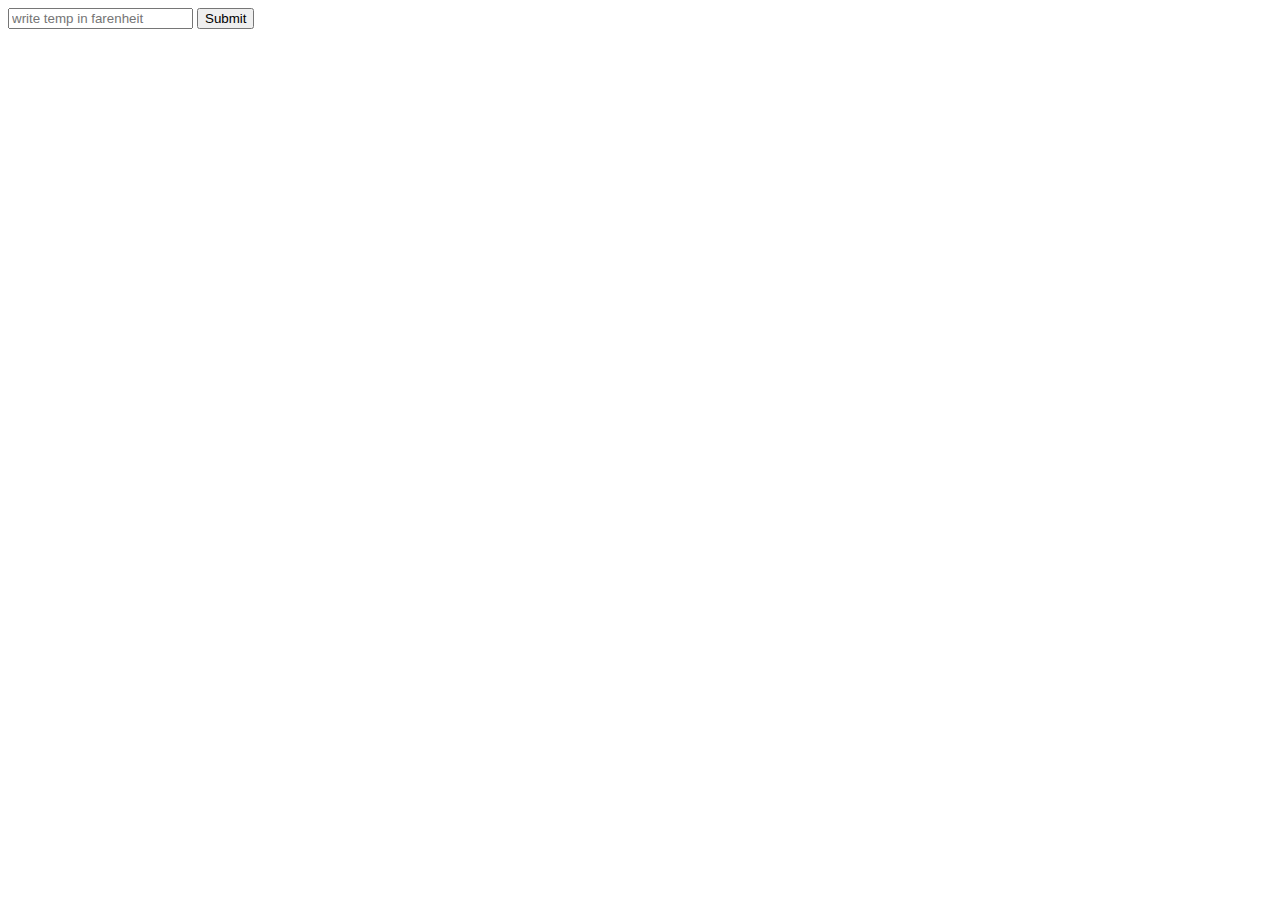
<file: farenheit to celsius.html>
<!DOCTYPE html>
<html>
	<head>
		<script src="https://ajax.googleapis.com/ajax/libs/jquery/1.12.4/jquery.min.js"></script>
	</head>
	<body>
		<input class="inputtemp" placeholder="write temp in farenheit" type="text" />
		<input class="testclick" type="submit" />
		<script>
			$(document).ready(function(){
				$(".testclick").click(function(){
					var fartemp = $(".inputtemp").val();
					function dekhdekh(){
						var celcius = (fartemp-32)*5/9;
						return celcius;
					}
					alert(dekhdekh());
				});
			});
		</script>
	</body>
</html>
</file>
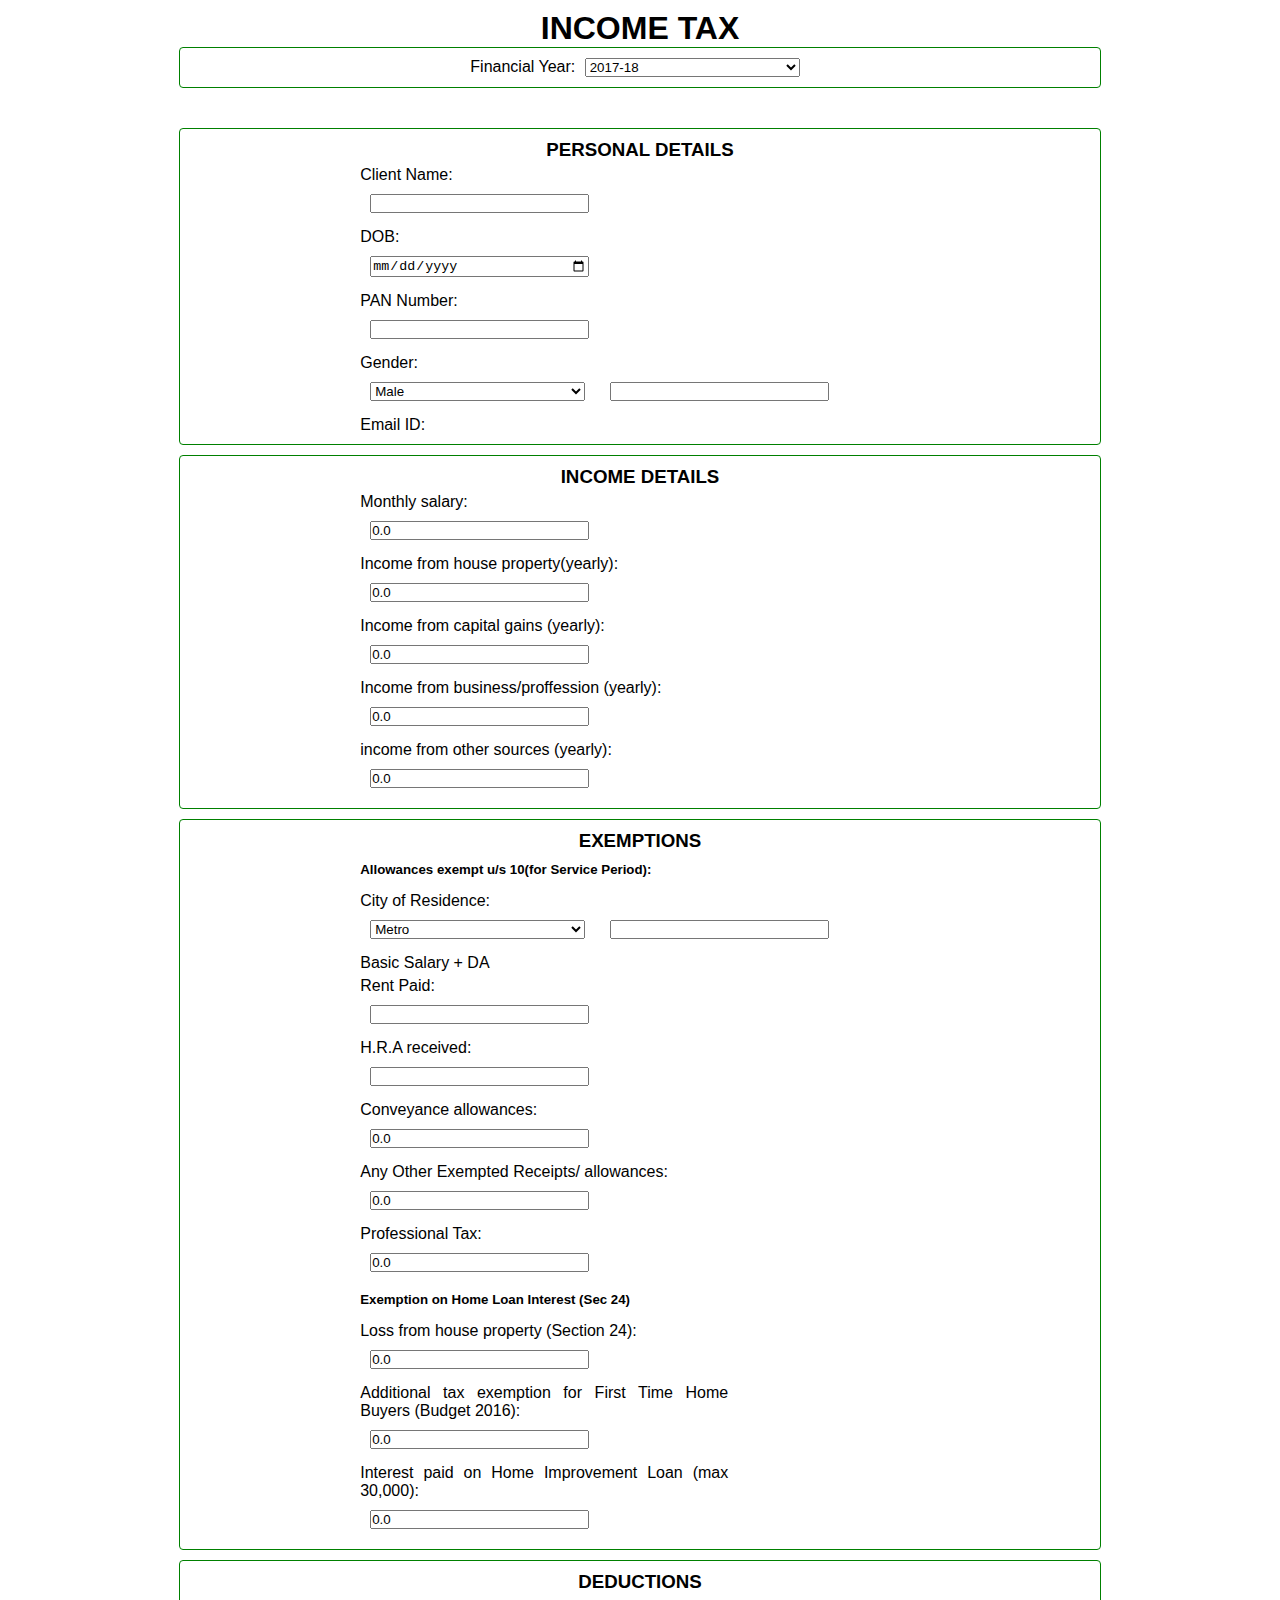
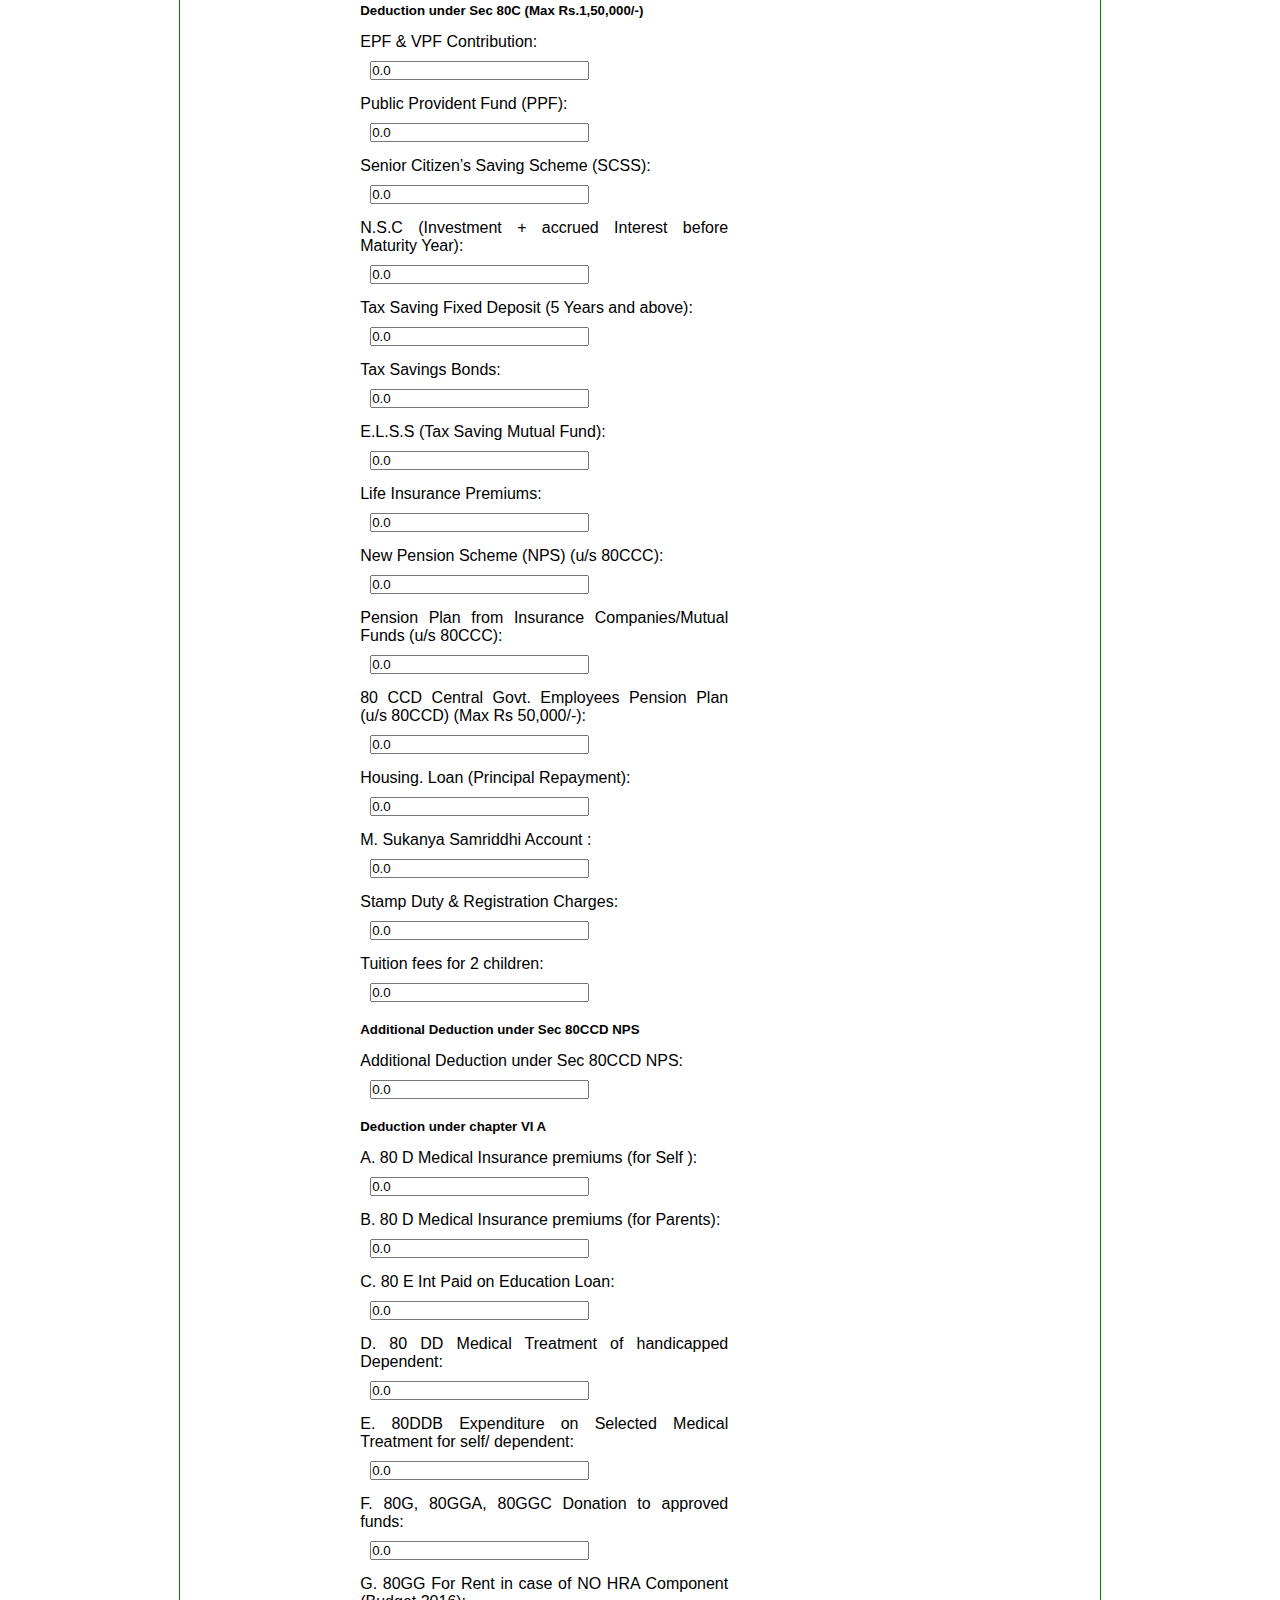
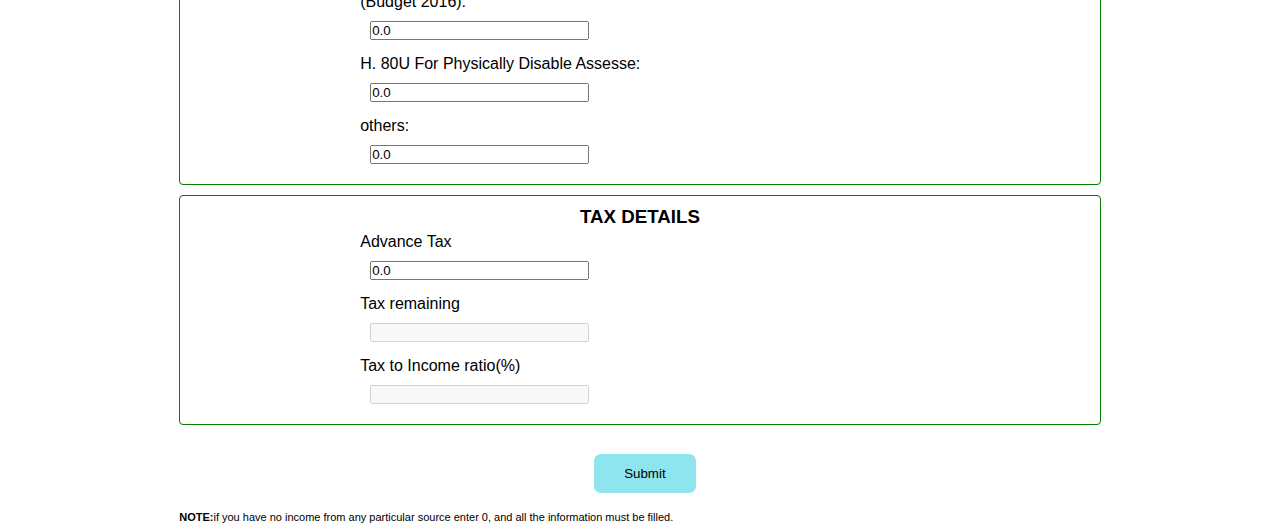
<file: incometaxcopy.html>
<!DOCTYPE html>
<html>
	<head>
		<script src="https://ajax.googleapis.com/ajax/libs/jquery/1.12.4/jquery.min.js"></script>
		<script src="testincome.js"></script>
		<link rel="stylesheet" type="text/css" href="incometax.css">
	
	</head>
	<body>
		<div class="container">
			<h1 class = "income-head">INCOME TAX</h1>
			
				<div class="FYStyle">
					Financial Year:
					  <select class="inputStyle financeYr" name="FY">
						<option value="fy17-18">2017-18</option>
						<option value="fy16-17">2016-17</option>
						<option value="fy15-16">2015-16</option>			
					  </select>
				</div>
				<div class="basicInfo">
				<h3>PERSONAL DETAILS</h3>
					<label>Client Name:</label>
					<input class="inputStyle clientName" type="text" name="name"><br>
					<label>DOB:</label>
					<input class="inputStyle dateFormatting" type="date" data-date="" data-date-format="DD MMMM YYYY"><br>
					<label>PAN Number:</label>
					<input class="inputStyle pan" type="text" name="pan"><br>
					<label>Gender:</label>
					  <select class="inputStyle gender" name="gender">
						<option value="male">Male</option>
						<option value="female">Female</option>
						<option value="other">Other</option>			
					  </select>
					<label>Email ID:</label>
					<input class="inputStyle email" type="text" name="email"><br>					
					<!--<label>Age:</label>
					<input class="inputStyle" id="ageCalculator" type="text" name="pan" readonly><br>
					-->
				</div>
				<div class="basicInfo">
				<h3>INCOME DETAILS</h3>
					<label>Monthly salary:</label>
					<input class="inputStyle monthlySalary" type="number" value="0.0" name="salary"><br>
					<label>Income from house property(yearly):</label>
					<input class="inputStyle houseIncome" type="number" value="0.0" name="name"><br>
					<label>Income from capital gains (yearly):</label>
					<input class="inputStyle capitalIncome" type="number" value="0.0" name="name"><br>
					<label>Income from business/proffession (yearly):</label>
					<input class="inputStyle businessIncome" type="number" value="0.0" name="name"><br>
					<label>income from other sources (yearly):</label>
					<input class="inputStyle otherIncome" type="number" name="name" value="0.0"><br>	
				</div>
				<div class="basicInfo">
					<h3>EXEMPTIONS</h3>
					<h5 class="marginTopBottom" >Allowances exempt u/s 10(for Service Period):</h5>
						<label>City of Residence:</label>
						<select class="inputStyle residence" name="area">
						<option value="male">Metro</option>
						<option value="female">Non-Metro</option>		
					  </select>
						<label>Basic Salary + DA</label>
						<input class="inputStyle basicSalary" type="number" name="basicSalary"><br> 
						<label>Rent Paid:</label>
						<input class="inputStyle rentPaid" type="number" name="rent"><br>
						<label>H.R.A received:</label>
						<input class="inputStyle hraRecieved" type="number" name="hrarecieved"><br>
						
						<label>Conveyance allowances:</label>
						<input class="inputStyle conveyance" type="number" value="0.0" name="conveyance"><br>
						<label>Any Other Exempted Receipts/ allowances:</label>
						<input class="inputStyle otherExempted" type="number" value="0.0" name="otherExempted"><br>
						<label>Professional Tax:</label>
						<input class="inputStyle professionalTax" type="number" value="0.0" name="professionaTax"><br>
					<h5 class="marginTopBottom">Exemption on Home Loan Interest (Sec 24)</h5>
						<label>Loss from house property (Section 24):</label>
						<input class="inputStyle propertyLoss" type="number" value="0.0" name="propertyLoss"><br>
						<label>Additional tax exemption for First Time Home Buyers (Budget 2016):</label>
						<input class="inputStyle homeBuyer" value="0.0" type="number" name="homeBuyer"><br>
						<label>Interest paid on Home Improvement Loan (max 30,000):</label>
						<input class="inputStyle homeImprovement" value="0.0" type="number" name="homeImprovement"><br>
				</div>
				<div class="basicInfo">
					<h3>DEDUCTIONS</h3>
						<h5 class="marginTopBottom" >Deduction under Sec 80C (Max Rs.1,50,000/-)</h5>
							<label>EPF & VPF Contribution:</label>
							<input class="inputStyle EPFandVPF ded80C" value="0.0" type="number" name="EPFandVPF"><br>
							<label>Public Provident Fund (PPF):</label>
							<input class="inputStyle PPF ded80C" type="number" value="0.0" name="PPF"><br>
							<label>Senior Citizen’s Saving Scheme (SCSS):</label>
							<input class="inputStyle SCSS ded80C" type="number" name="SCSS" value="0.0"><br>
							<label>N.S.C (Investment + accrued Interest before Maturity Year):</label>
							<input class="inputStyle NSC ded80C" type="number" name="NSC" value="0.0"><br>
							<label>Tax Saving Fixed Deposit (5 Years and above):</label>
							<input class="inputStyle taxSavingFD ded80C" type="number" value="0.0" name="taxSavingFD"><br>
							<label>Tax Savings Bonds:</label>
							<input class="inputStyle taxSavingBond ded80C" value="0.0" type="number" name="taxSavingBond"><br>
							<label>E.L.S.S (Tax Saving Mutual Fund):</label>
							<input class="inputStyle taxSavingMutualFund ded80C" type="number" value="0.0" name="taxSavingMutualFund"><br>
							<label>Life Insurance Premiums:</label>
							<input class="inputStyle lifeInsurancePremium ded80C" type="number" value="0.0" name="lifeInsurancePremium"><br>
							<label>New Pension Scheme (NPS) (u/s 80CCC):</label>
							<input class="inputStyle newPensionScheme ded80C" type="number" value="0.0" name="newPensionScheme"><br>
							<label>Pension Plan from Insurance Companies/Mutual Funds (u/s 80CCC):</label>
							<input class="inputStyle pensionInsuranceCompanies ded80C" type="number" value="0.0" name="pensionInsuranceCompanies"><br>
							<label>80 CCD Central Govt. Employees Pension Plan (u/s 80CCD) (Max Rs 50,000/-):</label>
							<input class="inputStyle centralGovtEmployeePension ded80C" type="number" value="0.0" name="centralGovtEmployeePension"><br>
							<label>Housing. Loan (Principal Repayment):</label>
							<input class="inputStyle housingLoan ded80C" type="number" value="0.0" name="housingLoan"><br>
							<label>M. Sukanya Samriddhi Account :</label>
							<input class="inputStyle sukanyaSamridhiAccount ded80C" type="number" value="0.0" name="sukanyaSamridhiAccount"><br>
							<label>Stamp Duty & Registration Charges:</label>
							<input class="inputStyle stampAndRegistration ded80C" type="number" value="0.0" name="stampAndRegistration"><br>
							<label>Tuition fees for 2 children:</label>
							<input class="inputStyle tuitionFeeTwoChildren ded80C" type="number" value="0.0" name="tuitionFeeTwoChildren"><br>
						<h5 class="marginTopBottom">Additional Deduction under Sec 80CCD NPS </h5>
							<label>Additional Deduction under Sec 80CCD NPS:</label>
							<input class="inputStyle Sec80CCDnps ded80Ccd" type="number" name="Sec80CCDnps" value="0.0"><br>
						<h5 class="marginTopBottom">Deduction under chapter VI A</h5>
							<label>A. 80 D Medical Insurance premiums (for Self ):</label>
							<input class="inputStyle selfMedicalInsurance ded6A" type="number" value="0.0" name="selfMedicalInsurance"><br>
							<label>B. 80 D Medical Insurance premiums (for Parents):</label>
							<input class="inputStyle parentsMedicalInsurance ded6A" type="number" value="0.0" name="parentsMedicalInsurance"><br>
							<label>C. 80 E Int Paid on Education Loan:</label>
							<input class="inputStyle intrestEduLoan ded6A" type="number" name="intrestEduLoan" value="0.0"><br>
							<label>D. 80 DD Medical Treatment of handicapped Dependent:</label>
							<input class="inputStyle medTreatHandicapDependent ded6A" value="0.0" type="number" name="medTreatHandicapDependent"><br>
							<label>E. 80DDB Expenditure on Selected Medical Treatment for self/ dependent:</label>
							<input class="inputStyle medTreatmentSelfDep ded6A" type="number" value="0.0" name="medTreatmentSelfDep"><br>
							<label>F. 80G, 80GGA, 80GGC Donation to approved funds:</label>
							<input class="inputStyle donationApprovedFunds ded6A" type="number" value="0.0" name="donationApprovedFunds"><br>
							<label>G. 80GG For Rent in case of NO HRA Component (Budget 2016):</label>
							<input class="inputStyle rentIfNoHRA ded6A" type="number" name="rentIfNoHRA" value="0.0"><br>
							<label>H. 80U For Physically Disable Assesse:</label>
							<input class="inputStyle physicaldisableAssesse ded6A" type="number" value="0.0" name="physicaldisableAssesse"><br>
							<label>others:</label>
							<input class="inputStyle otherDed ded6A" type="number" name="otherDed" value="0.0"><br>

					</div>			
				<div class="basicInfo">
					<h3>TAX DETAILS</h3>
							<label>Advance Tax</label>
							<input value="0.0" class="inputStyle advanceTax" type="number" name="advanceTax"><br>
							<label>Tax remaining</label>
							<input class="inputStyle " id="remainingTax" type="number" disabled name="remainingTax"><br>
							<label>Tax to Income ratio(%)</label>
							<input class="inputStyle" id="taxToIncomeRatio" disabled type="number" name="taxToIncomeRatio"><br>
				</div>
				<input type="submit" id="register" value="Submit" />
			<p style="font-size: 11px;"><b>NOTE:</b>if you have no  income from any particular source enter 0, and all the information must be filled. </p>
		</div>
	</body>
</html>
</file>
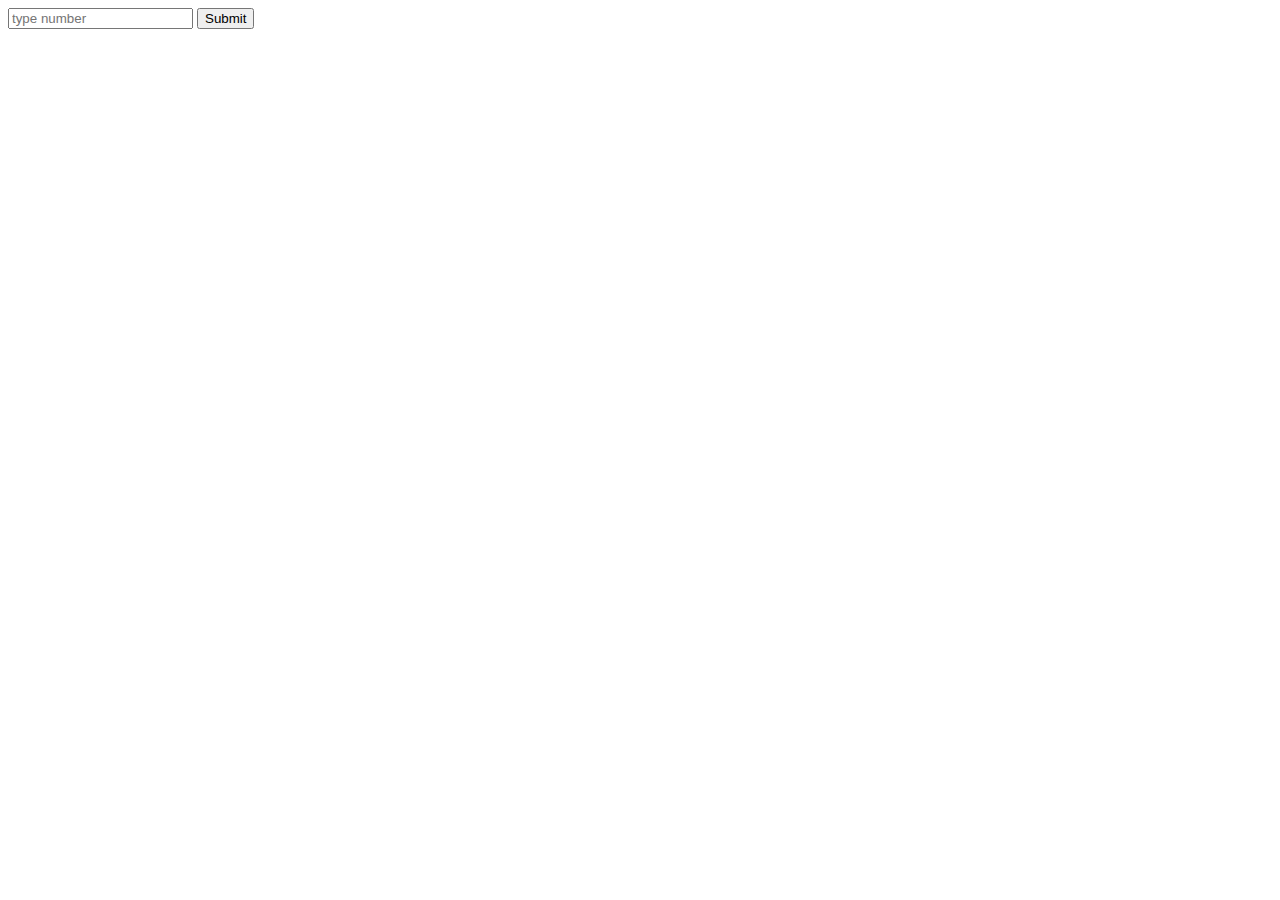
<file: learn1pallindrome.html>
<DOCTYPE html!>
<html>
	<head>
		<script src="https://ajax.googleapis.com/ajax/libs/jquery/1.12.4/jquery.min.js"></script>
		<script src="learn1pallindrome.js"></script>
	</head>
	<body>
		<input id="pallindrome" type="text" placeholder="type number"></input>
		<input type="submit" value="Submit" class="click-btn"></input>
		
	</body>
	</html>
</file>
<file: incometax.css>
* {
        padding: 0;
        margin:0;
  }
body{
	font-family: Tahoma, Arial;	
}
.container{
background-size: 100%;
padding-top: 10px;
max-width: 72%;
margin: auto;

}
.income-head{
	text-align : center;
}
.FYStyle{
	border: 1px solid green;
    border-radius: 4px;
    text-align: center;
    margin-bottom: 40px;
}
.basicInfo{
	border: 1px solid green;
    border-radius: 4px;
    text-align: justify;
    padding: 10px 180px;	
	margin-bottom:10px;
	overflow: hidden;
	}
.inputStyle{
	width:215px;
	margin:10px;
	
}
h3{text-align:center;}
.marginTopBottom{
	margin-top:10px;margin-bottom:10px;
}
.marginBottom{
	margin-bottom:10px;
}
label{
	display: block; 
	width: 368px;
	float:left;
	margin-top:5px;
	}
#register{
	background: #8EE5EE;
    padding: 10px;
    width: 102px;
    border: 2px solid #8EE5EE;
    border-radius: 7px;
    margin: 2% 45%;
}
.financeYr{
	margin-left:5px;
}
</file>
